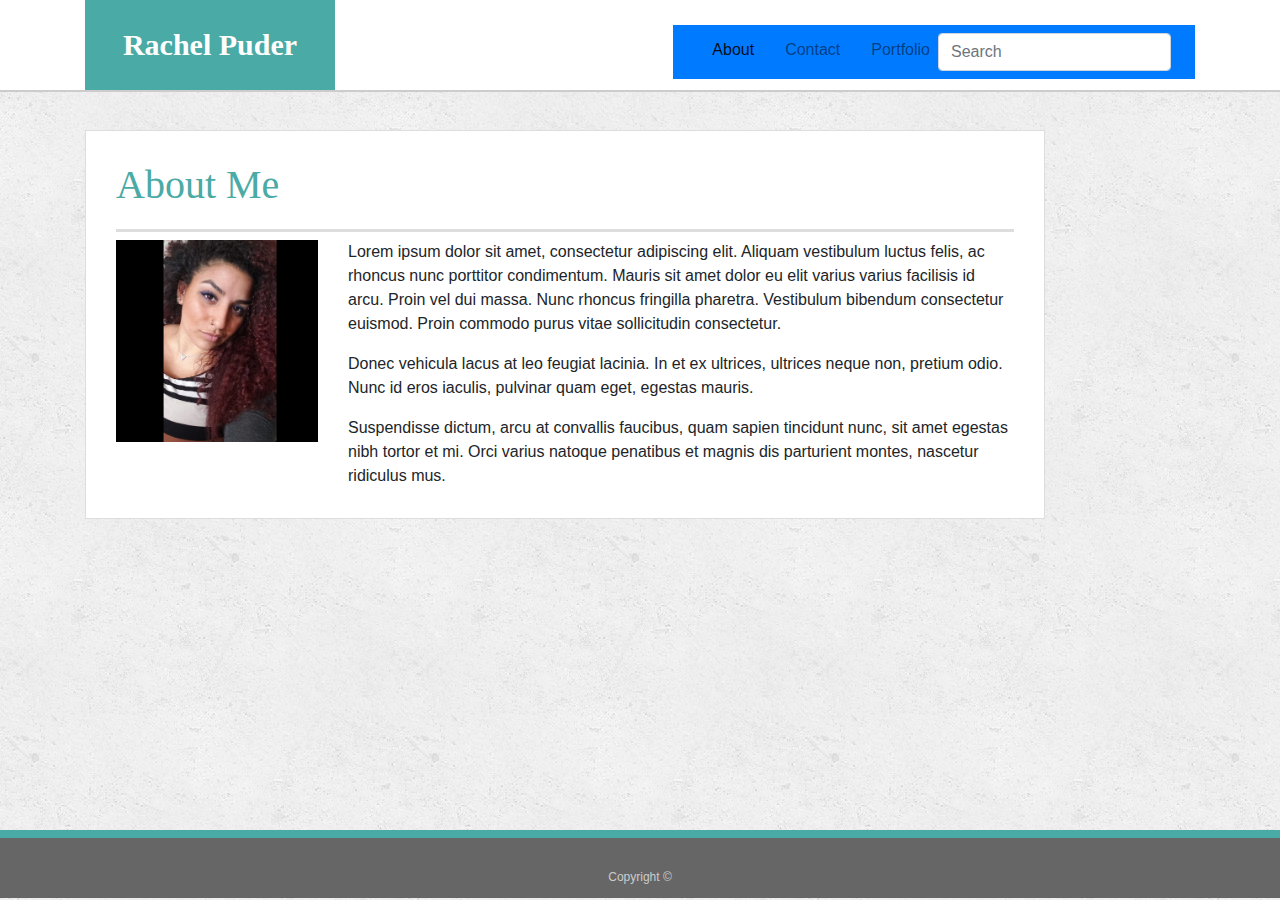
<file: recommended-homework-solution/index.html>
<!doctype html>
<html lang="en-us">

<head>
  <meta charset="UTF-8">
  <title>About | Rachel Puder</title>
  <link rel="stylesheet" type="text/css" href="assets/css/style.css">
  <link href="https://stackpath.bootstrapcdn.com/bootstrap/4.3.1/css/bootstrap.min.css" rel="stylesheet" integrity="sha384-ggOyR0iXCbMQv3Xipma34MD+dH/1fQ784/j6cY/iJTQUOhcWr7x9JvoRxT2MZw1T" crossorigin="anonymous">
</head>

<body>

  <header id="masthead">
    <div class="container">
          <a href="index.html" id="logo">Rachel Puder</a>
          <nav class="navbar navbar-expand-lg navbar-light bg-primary">

            
              <div class="collapse navbar-collapse" id="navbarSupportedContent">
                <ul class="navbar-nav mr-auto">
                  <li class="nav-item active">
                    <a class="nav-link" href="#">About <span class="sr-only">(current)</span></a>
                  </li>
                  <li class="nav-item">
                    <a class="nav-link" href="contact.html">Contact</a>
                  </li>
                  <li class="nav-item">
                      <a class="nav-link" href="portfolio.html">Portfolio</a>
                    </li>
            
                            <form class="form-inline my-2 my-lg-0">
                                <input class="form-control mr-sm-2" type="search" placeholder="Search" aria-label="Search">
                              
                              </form>
                            
                          
                        

            <!-- <a href="index.html">About</a>
             <!-- <a href="portfolio.html">Portfolio</a>
            <!--  <a href="contact.html">Contact</a> -->
          </nav>
      </nav>
    </div>
  </header>

  <div id="main-container" class="container">
    <section class="main-section">
      <h1>About Me</h1>
      <div class = "row">
        <div class ="col-md-3">
            <img src="assets/images/rachelphoto.jpg" class="img-fluid" alt="Responsive image">
        </div>
        
        <div class= "col-md-9">
            <p>Lorem ipsum dolor sit amet, consectetur adipiscing elit. Aliquam vestibulum luctus felis, ac rhoncus nunc porttitor condimentum. Mauris sit amet dolor eu elit varius varius facilisis id arcu. Proin vel dui massa. Nunc rhoncus fringilla pharetra. Vestibulum bibendum consectetur euismod. Proin commodo purus vitae sollicitudin consectetur.</p>

            <p>Donec vehicula lacus at leo feugiat lacinia. In et ex ultrices, ultrices neque non, pretium odio. Nunc id eros iaculis, pulvinar quam eget, egestas mauris.</p>
    
          <p>Suspendisse dictum, arcu at convallis faucibus, quam sapien tincidunt nunc, sit amet egestas nibh tortor et mi. Orci varius natoque penatibus et magnis dis parturient montes, nascetur ridiculus mus.</p>
        </div>

      </div>
      
  
        

    </section>

  </div>

  <footer>
    <div class="container">
      Copyright &copy; 
    </div>
  </footer>
</body>

</html>
</file>
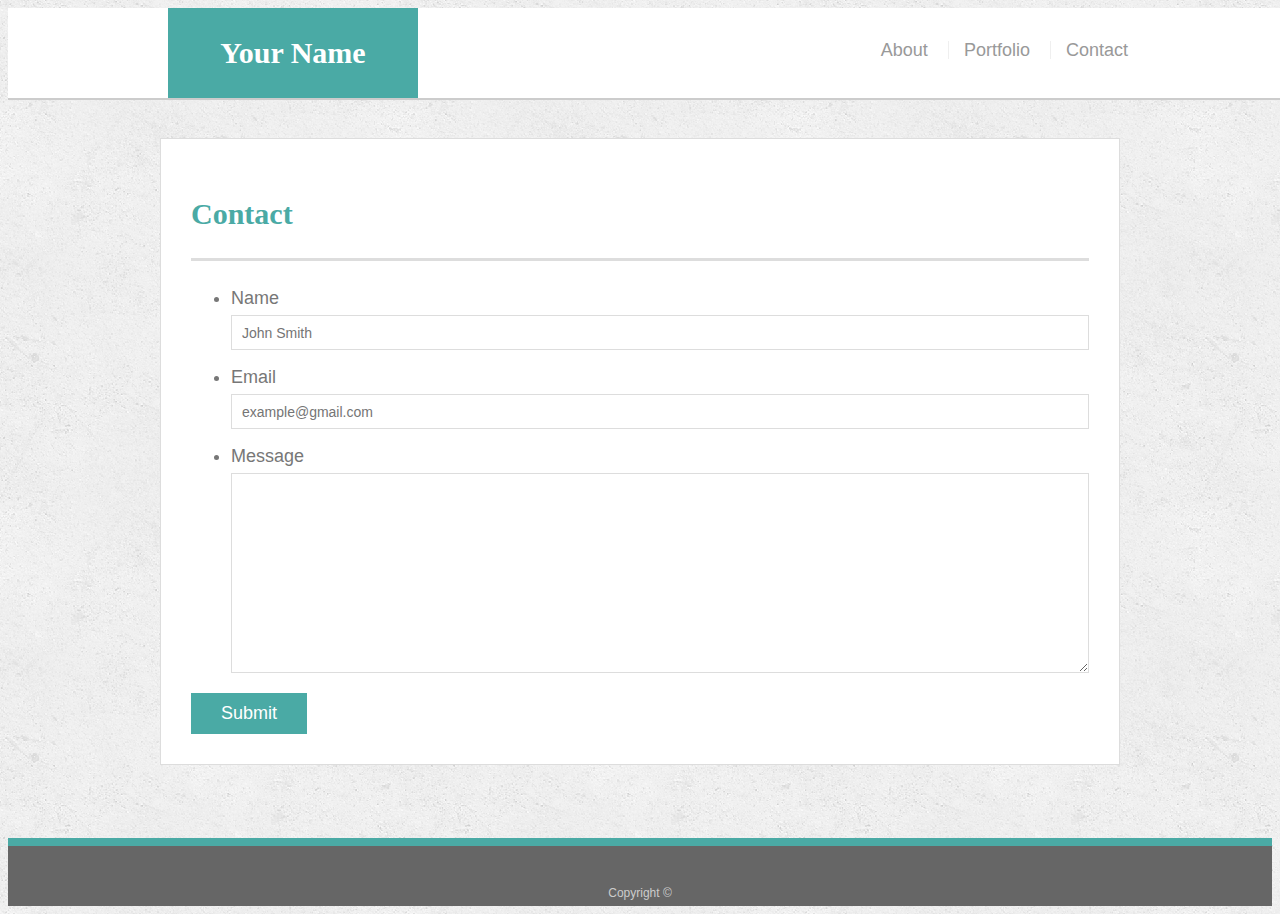
<file: recommended-homework-solution/contact.html>
<!doctype html>
<html lang="en-us">

<head>
  <meta charset="UTF-8">
  <title>Contact | Your Name</title>
  <link rel="stylesheet" type="text/css" href="assets/css/style.css">
</head>

<body>

  <header id="masthead">
    <div class="container">
      <a href="index.html" id="logo">Your Name</a>
      <nav>
        <a href="index.html">About</a>
        <a href="portfolio.html">Portfolio</a>
        <a href="contact.html">Contact</a>
      </nav>
    </div>
  </header>

  <div id="main-container" class="container">
    <section class="main-section">
      <h1>Contact</h1>

      <form id="contact-form">
        <ul>
          <li>
            <label for="name">Name</label>
            <input type="text" id="name" name="name" placeholder="John Smith" required="required">
          </li>
          <li>
            <label for="email">Email</label>
            <input type="email" id="email" name="email" placeholder="example@gmail.com" required="required">
          </li>
          <li>
            <label for="message">Message</label>
            <textarea id="message" name="message" required="required"></textarea>
          </li>
        </ul>
        <input type="submit">
      </form>

    </section>

  </div>

  <footer>
    <div class="container">
      Copyright &copy; 
    </div>
  </footer>
</body>

</html>
</file>
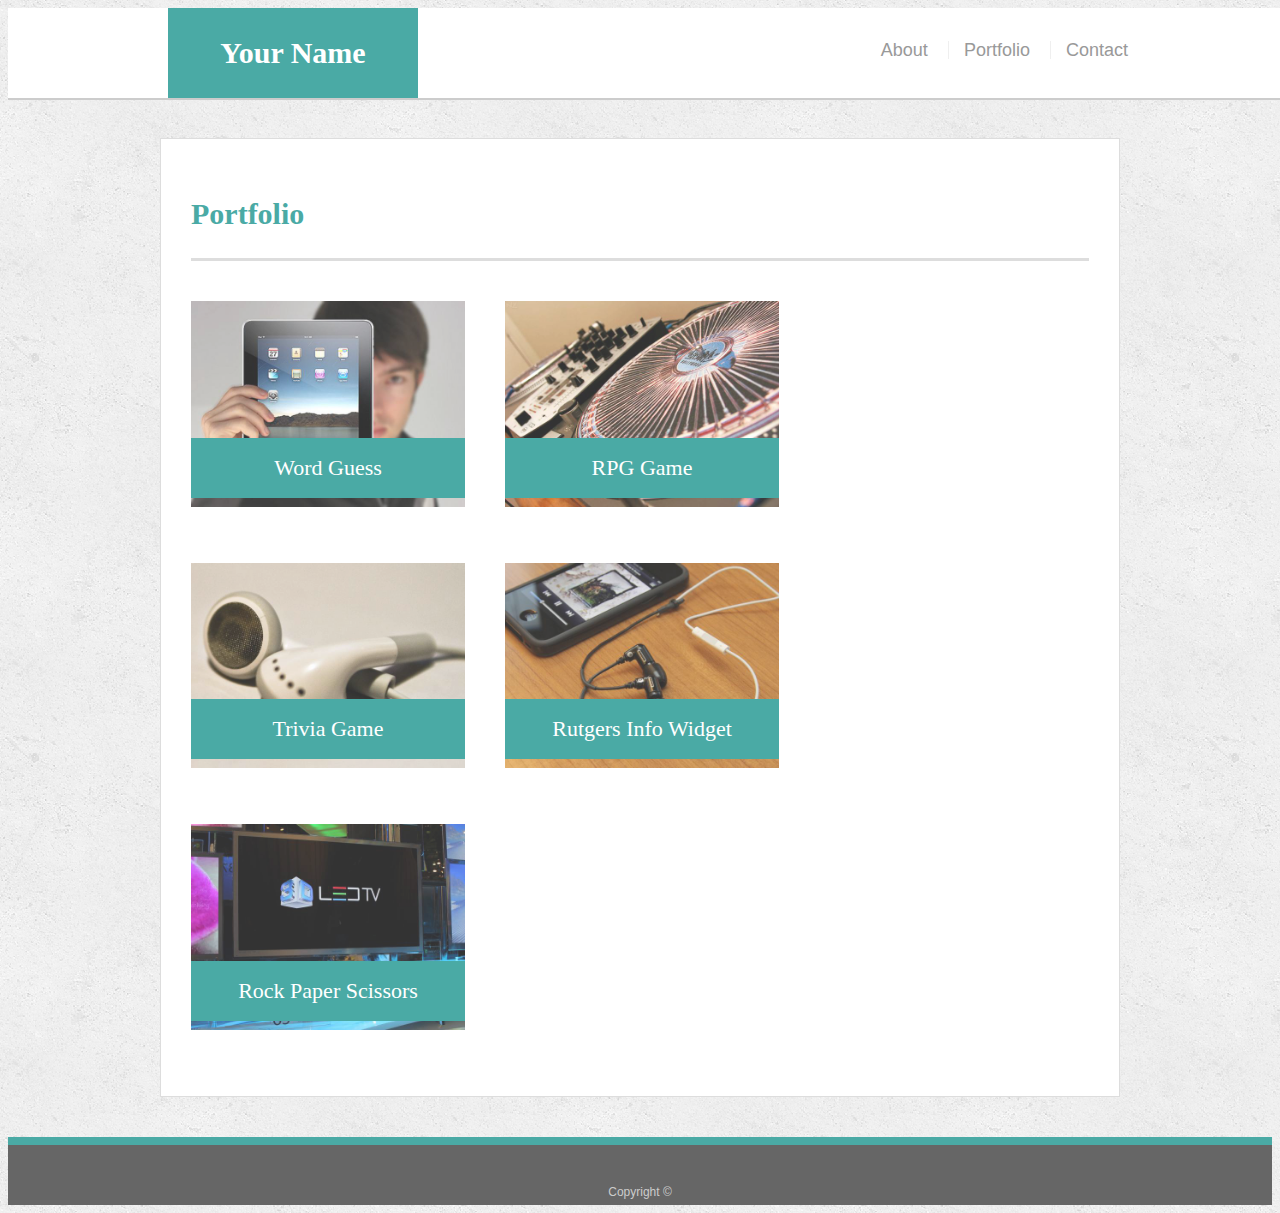
<file: recommended-homework-solution/portfolio.html>
<!doctype html>
<html lang="en-us">

<head>
  <meta charset="UTF-8">
  <title>Portfolio | Your Name</title>
  <link rel="stylesheet" type="text/css" href="assets/css/style.css">
</head>

<body>

  <header id="masthead">
    <div class="container">
      <a href="index.html" id="logo">Your Name</a>
      <nav>
        <a href="index.html">About</a>
        <a href="portfolio.html">Portfolio</a>
        <a href="contact.html">Contact</a>
      </nav>
    </div>
  </header>

  <div id="main-container" class="container">
    <section class="main-section">
      <h1>Portfolio</h1>

      <div class="work">
        <img src="assets/images/technics-q-c-640-480-1.jpg" alt="Word Guess">

        <h3>Word Guess</h3>
      </div>
      <div class="work">
        <img src="assets/images/technics-q-c-640-480-2.jpg" alt="RPG Game">

        <h3>RPG Game</h3>
      </div>
      <div class="work">
        <img src="assets/images/technics-q-c-640-480-5.jpg" alt="Trivia Game">

        <h3>Trivia Game</h3>
      </div>
      <div class="work">
        <img src="assets/images/technics-q-c-640-480-7.jpg" alt="Rutgers Info Widget">

        <h3>Rutgers Info Widget</h3>
      </div>
      <div class="work">
        <img src="assets/images/technics-q-c-640-480-9.jpg" alt="Rock Paper Scissors">

        <h3>Rock Paper Scissors</h3>
      </div>

    </section>

  </div>

  <footer>
    <div class="container">
      Copyright &copy;
    </div>
  </footer>
</body>

</html>
</file>
<file: recommended-homework-solution/assets/css/style.css>
body {
  font-family: Arial, "Helvetica Neue", Helvetica, sans-serif;
  font-size: 18px;
  line-height: 34px;
  color: #777777;
  background: url("../images/concrete_seamless.png");
}

* {
  box-sizing: border-box;
}

/* general */

.container {
  width: 100%;
  max-width: 960px;
  margin: 0 auto;
  clear: both;
}

h1,
h2,
h3,
p {
  margin-bottom: 20px;
}

p:last-child {
  margin-bottom: 0;
}

h1,
h2,
h3 {
  font-family: Georgia, Times, "Times New Roman", serif;
  font-weight: 700;
  color: #4aaaa5;
}

h1 {
  padding-bottom: 20px;
  font-size: 30px;
  line-height: 49px;
  border-bottom: 3px solid #dddddd;
}

h2,
h3 {
  font-size: 22px;
}

/* header */

#masthead {
  position: fixed;
  z-index: 99;
  width: 100%;
  margin: 0 0 30px;
  overflow: auto;
  color: yellow;
  background: #ffffff;
  border-bottom: 2px solid #cccccc;
}

#logo {
  float: left;
  width: 250px;
  height: 90px;
  font-family: Georgia, Times, "Times New Roman", serif;
  font-size: 30px;
  font-weight: 700;
  line-height: 90px;
  color: #ffffff;
  text-align: center;
  text-decoration: none;
  background: #4aaaa5;
}

nav {
  float: right;
  margin-top: 25px;
}

nav a {
  display: inline-block;
  padding-left: 15px;
  margin-left: 15px;
  line-height: 18px;
  color: #999;
  text-decoration: none;
  border-left: 1px solid #efefef;
}

nav a:first-child {
  border-left: 0 none;
}

/* footer */

footer {
  padding: 30px 0;
  clear: both;
  font-size: 12px;
  color: #ffffff;
  color: #cccccc;
  text-align: center;
  background: #666666;
  border-top: 8px solid #4aaaa5;
  height: 50px;
}

h3, h2 {
  padding-bottom: 20px;
  margin-bottom: 15px;
  line-height: 22px;
  border-bottom: 2px solid #eeeeee;
}

/* main */

#main-container {
  padding-top: 130px;
  min-height: calc(100vh - 70px);
}

.main-section {
  float: left;
  width: 100%;
  max-width: 960px;
  padding: 30px;
  margin: 0 0 40px;
  background: #ffffff;
  border: 1px solid #dddddd;
}

/* portfolio page */

.work {
  position: relative;
  float: left;
  width: 274px;
  margin: 20px 0 25px;
  overflow: auto;
}

.work:nth-child(even) {
  margin-right: 40px;
}

.work img {
  width: 100%;
  border: 0 none;
  opacity: 0.8;
}

.work h3 {
  position: absolute;
  bottom: 20px;
  width: 100%;
  padding: 15px;
  margin-bottom: 0;
  font-weight: 300;
  line-height: 30px;
  color: #ffffff;
  text-align: center;
  background: #4aaaa5;
  border-bottom: 0;
}

.auth-image {
  float: left;
  width: 200px;
  height: auto;
  margin-top: 10px;
  margin-right: 25px;
}

/* contact page */

#contact-form ul {
  margin-bottom: 20px;
}

#contact-form li {
  margin-bottom: 10px;
}

label,
input[type=text],
input[type=email],
textarea {
  display: block;
  width: 100%;
}

input[type=text],
input[type=email],
textarea {
  height: 35px;
  padding: 0 10px;
  font-size: 14px;
  border: 1px solid #dddddd;
}

textarea {
  height: 200px;
}

input[type=submit] {
  padding: 10px 30px;
  font-size: 18px;
  color: #ffffff;
  cursor: pointer;
  background: #4aaaa5;
  border: 0 none;
}
@media screen and (max-width: 680px) {
  /* The body's bg color will be #333 */
  body {
    background-color: #333;
    float: clear;
  }

  /* The wrapper's width will be 600px */
  .wrapper {
    width: 600px;
  }
</file>
